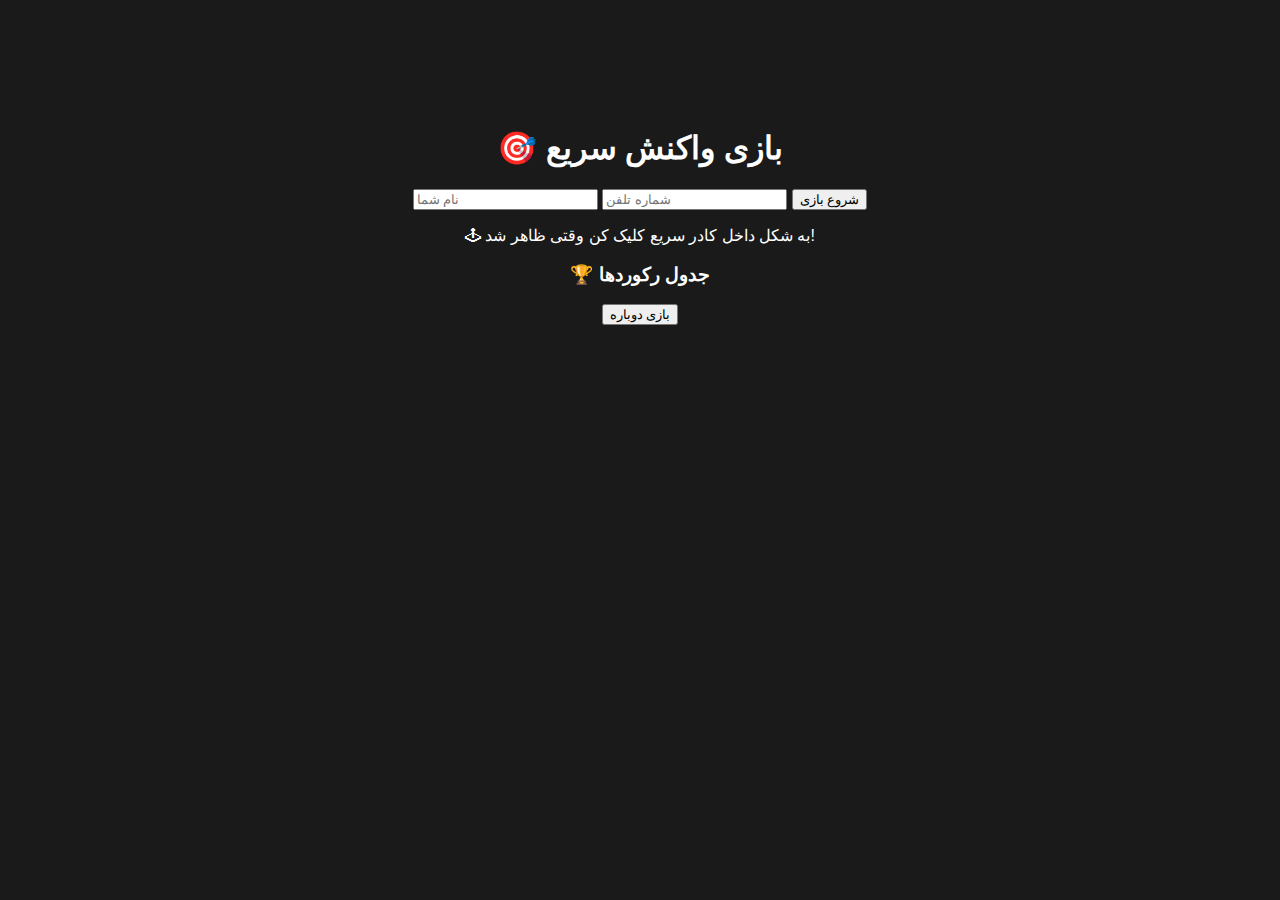
<file: index.html>
<!DOCTYPE html>
<html lang="fa">
<head>
  <meta charset="UTF-8" />
  <meta name="viewport" content="width=device-width, initial-scale=1.0"/>
  <title>بازی واکنش سریع</title>
  <link rel="stylesheet" href="style.css" />
</head>
<body>
  <h1>🎯 بازی واکنش سریع</h1>

  <div id="playerForm">
    <input type="text" id="playerName" placeholder="نام شما" required />
    <input type="tel" id="playerPhone" placeholder="شماره تلفن" required />
    <button onclick="startGame()">شروع بازی</button>
  </div>

  <div id="game">
    <p>🕹 به شکل داخل کادر سریع کلیک کن وقتی ظاهر شد!</p>
    <div id="gameArea">
      <!-- شکل تصادفی اینجا ظاهر میشه -->
    </div>
  </div>

  <div id="scoreboard">
    <h3>🏆 جدول رکوردها</h3>
    <p id="reactionTimeDisplay"></p>
    <ol id="topScores"></ol>
    <button onclick="restart()">بازی دوباره</button>
  </div>

  <script src="script.js"></script>
</body>
</html>
</file>
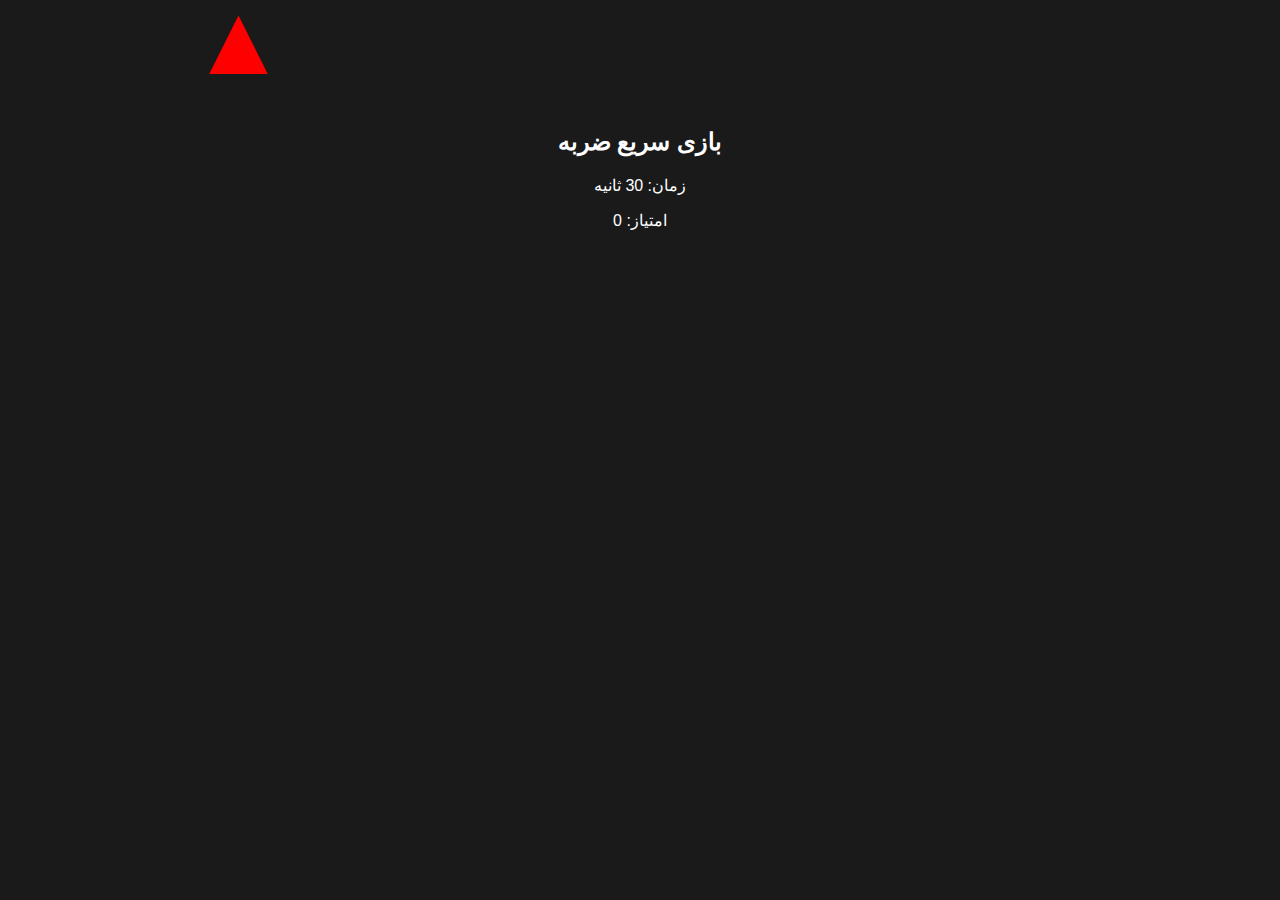
<file: game.html>
<!DOCTYPE html>
<html lang="fa">
<head>
  <meta charset="UTF-8" />
  <meta name="viewport" content="width=device-width, initial-scale=1" />
  <title>بازی سریع ضربه</title>
  <link rel="stylesheet" href="style.css" />
</head>
<body>
  <div class="container">
    <h2>بازی سریع ضربه</h2>
    <div id="gameArea">
      <p>زمان: <span id="timer">30</span> ثانیه</p>
      <p>امتیاز: <span id="score">0</span></p>
      <div id="hitBox"></div>
    </div>
  </div>

  <script src="script.js"></script>
</body>
</html>
</file>
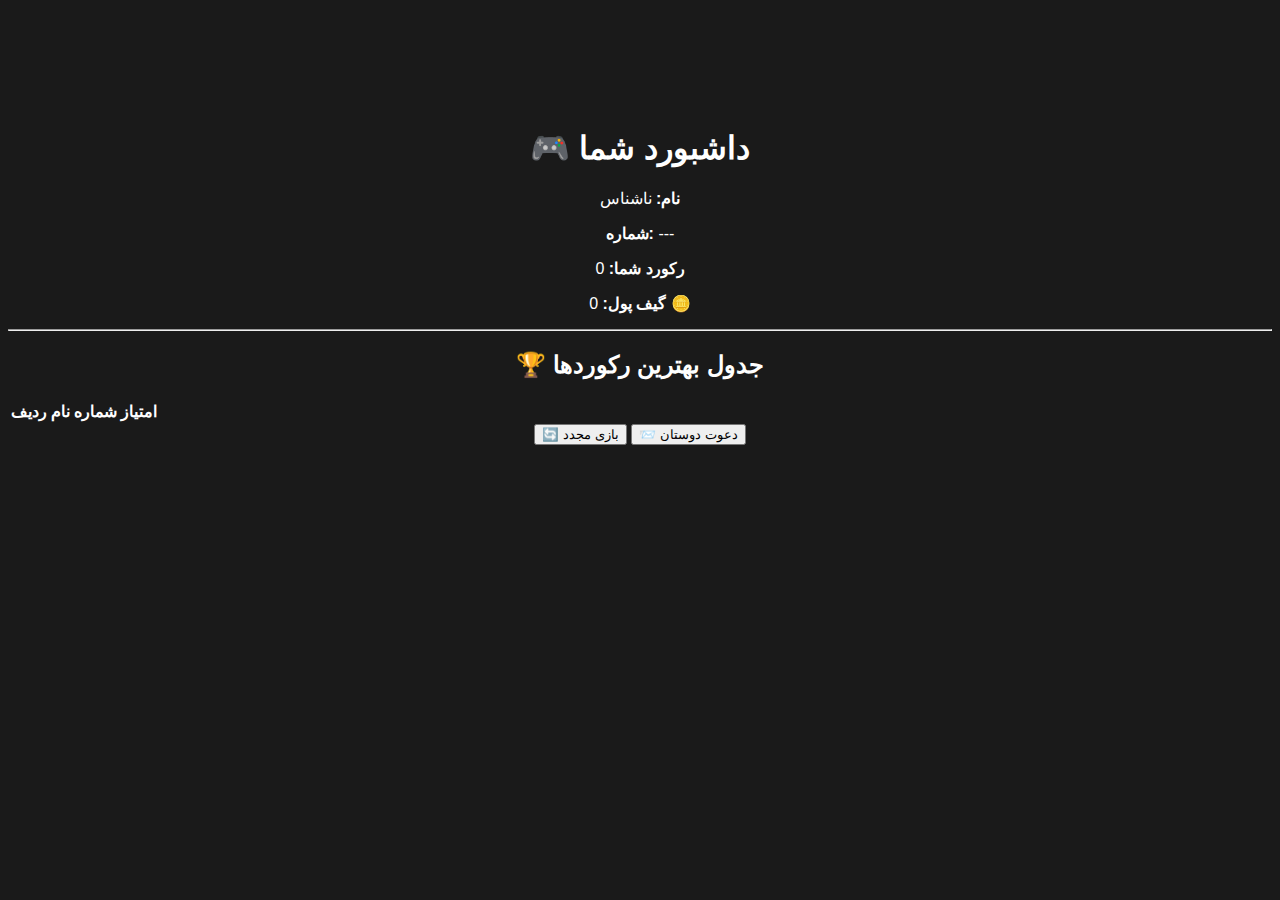
<file: records.html>
<!DOCTYPE html>
<html lang="fa">
<head>
  <meta charset="UTF-8">
  <title>داشبورد من</title>
  <link rel="stylesheet" href="style.css">
</head>
<body>
  <div class="dashboard-container">
    <h1>🎮 داشبورد شما</h1>

    <div class="player-info">
      <p><strong>نام:</strong> <span id="playerName"></span></p>
      <p><strong>شماره:</strong> <span id="playerPhone"></span></p>
      <p><strong>رکورد شما:</strong> <span id="playerScore"></span></p>
      <p><strong>گیف پول:</strong> <span id="playerGift"></span> 🪙</p>
    </div>

    <hr>

    <h2>🏆 جدول بهترین رکوردها</h2>
    <table>
      <thead>
        <tr>
          <th>ردیف</th>
          <th>نام</th>
          <th>شماره</th>
          <th>امتیاز</th>
        </tr>
      </thead>
      <tbody id="scoreTableBody"></tbody>
    </table>

    <div class="buttons">
      <button onclick="restartGame()">🔄 بازی مجدد</button>
      <button onclick="inviteFriends()">📨 دعوت دوستان</button>
    </div>
  </div>

  <script src="records.js"></script>
</body>
</html>
</file>
<file: style.css>
body {
    font-family: 'Tahoma', sans-serif;
    background: #1a1a1a;
    color: #fff;
    text-align: center;
    padding-top: 100px;
  }
  
  .container {
    max-width: 400px;
    margin: auto;
  }
  
  #startBtn {
    padding: 12px 24px;
    font-size: 18px;
    margin-top: 20px;
    background: #00c853;
    color: white;
    border: none;
    cursor: pointer;
    border-radius: 8px;
  }
  
  #target {
    width: 100px;
    height: 100px;
    background: red;
    margin: 40px auto;
    border-radius: 50%;
    cursor: pointer;
  }
  
  .hidden {
    display: none;
  }
</file>
